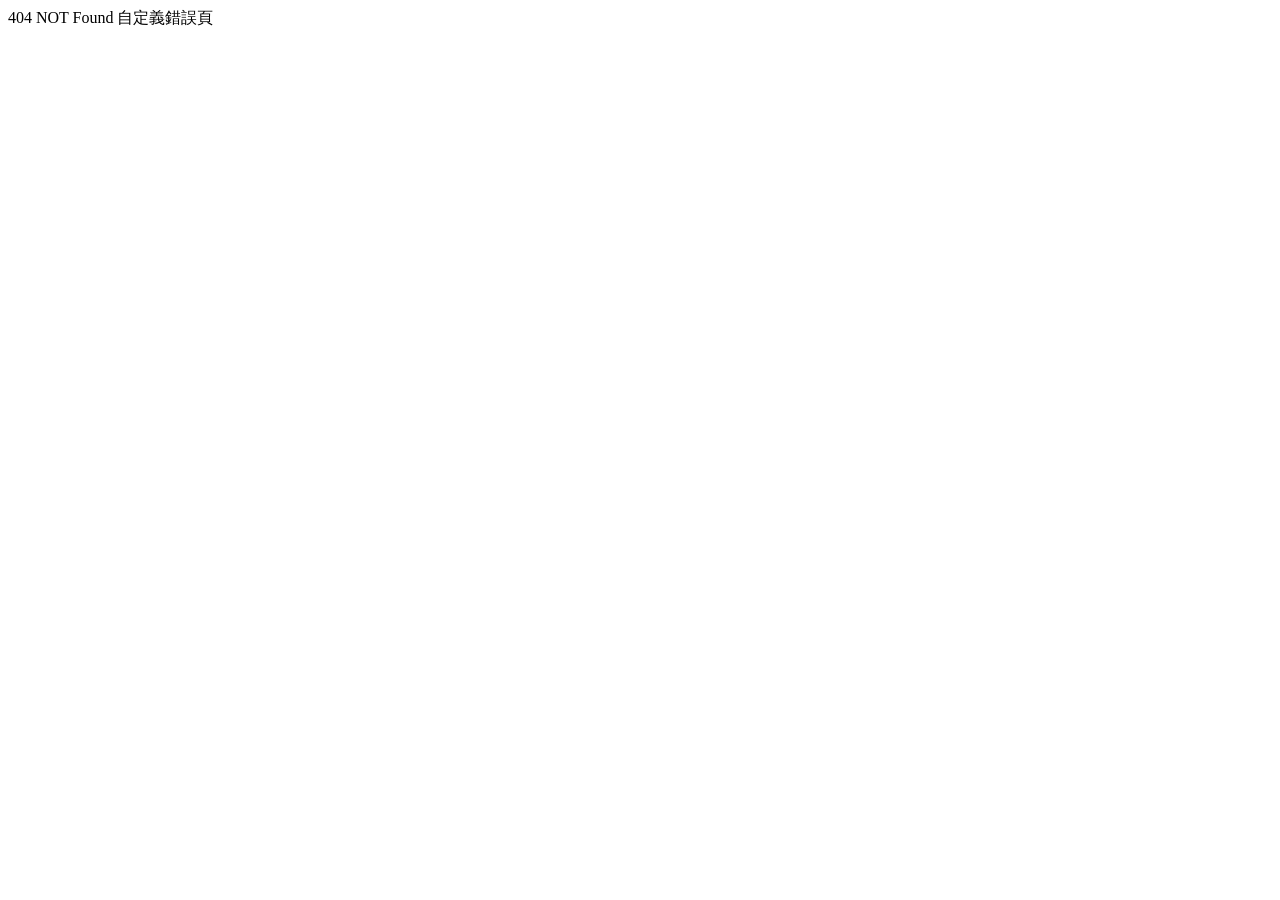
<file: src/main/resources/templates/error404.html>
<html>

<head>
	<title>Getting Started: Serving Web Content</title>
	<meta http-equiv="Content-Type" content="text/html; charset=UTF-8" />
</head>

<body>
	<span>
		404 NOT Found
		自定義錯誤頁
	</span>
</body>

</html>
</file>
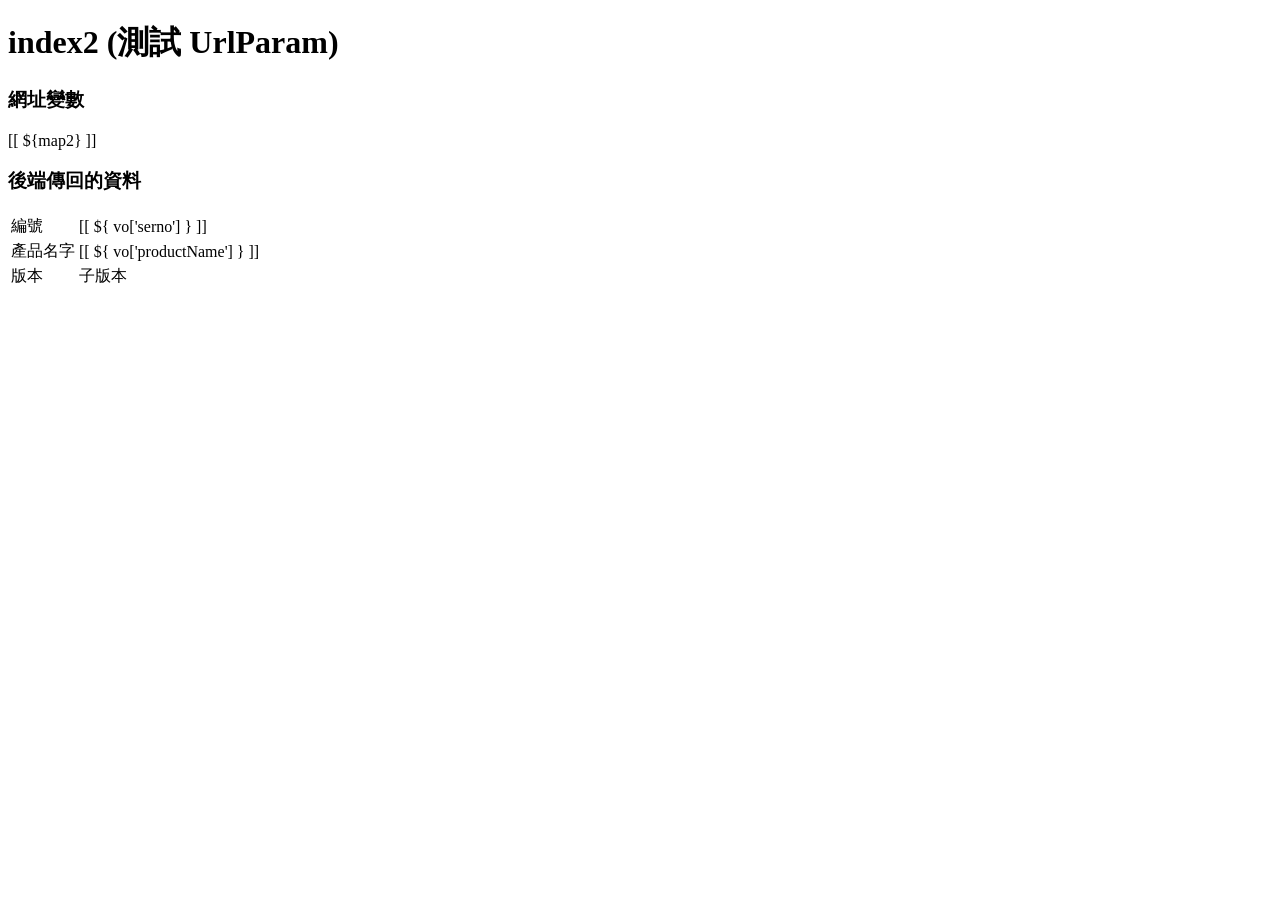
<file: src/main/resources/templates/index2.html>
<!DOCTYPE HTML>
<html>
<head> 
    <title>Getting Started: Serving Web Content</title> 
    <meta http-equiv="Content-Type" content="text/html; charset=UTF-8" />
</head>
<body>
	<h1>index2 (測試 UrlParam)</h1>
	<h3>網址變數</h3>
	<div>
		[[ ${map2} ]]
	</div>
	<h3>後端傳回的資料</h3>
<!--	點的寫法 GraalVM會報錯-->
	<table>
		<tr>
			<td>編號</td>
			<td>[[ ${ vo['serno'] } ]]</td>
		</tr>
		<tr>
			<td>產品名字</td>
			<td>[[ ${ vo['productName'] } ]]</td>
		</tr>
		<tr>
			<td>版本</td>
			<td th:each="subversion : ${vo.version}">
				<div>子版本　　　</div>
				<div th:text="${subversion}"></div>
			</td>
		</tr>
	</table>
</body>
</html>
</file>
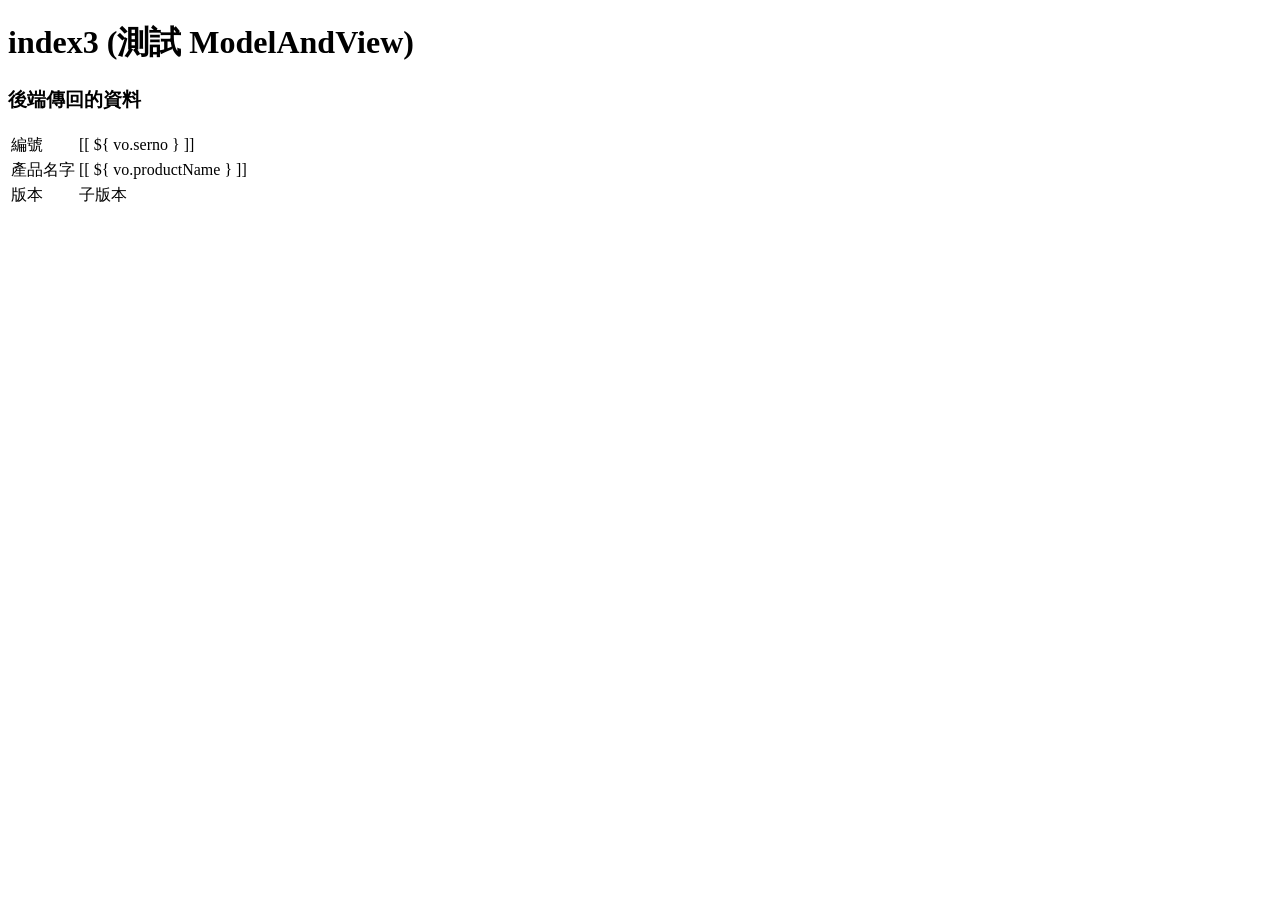
<file: src/main/resources/templates/index3.html>
<!DOCTYPE HTML>
<html>
<head> 
    <title>Getting Started: Serving Web Content</title> 
    <meta http-equiv="Content-Type" content="text/html; charset=UTF-8" />
</head>
<body>
	<h1>index3 (測試 ModelAndView)</h1>
	<h3>後端傳回的資料</h3>
	<table>
		<tr>
			<td>編號</td>
			<td>[[ ${ vo.serno } ]]</td>
		</tr>
		<tr>
			<td>產品名字</td>
			<td>[[ ${ vo.productName } ]]</td>
		</tr>
		<tr>
			<td>版本</td>
			<td th:each="subversion : ${vo.version}">
				<div>子版本　　　</div>
				<div th:text="${subversion}"></div>
			</td>
		</tr>
	</table>
</body>
</html>
</file>
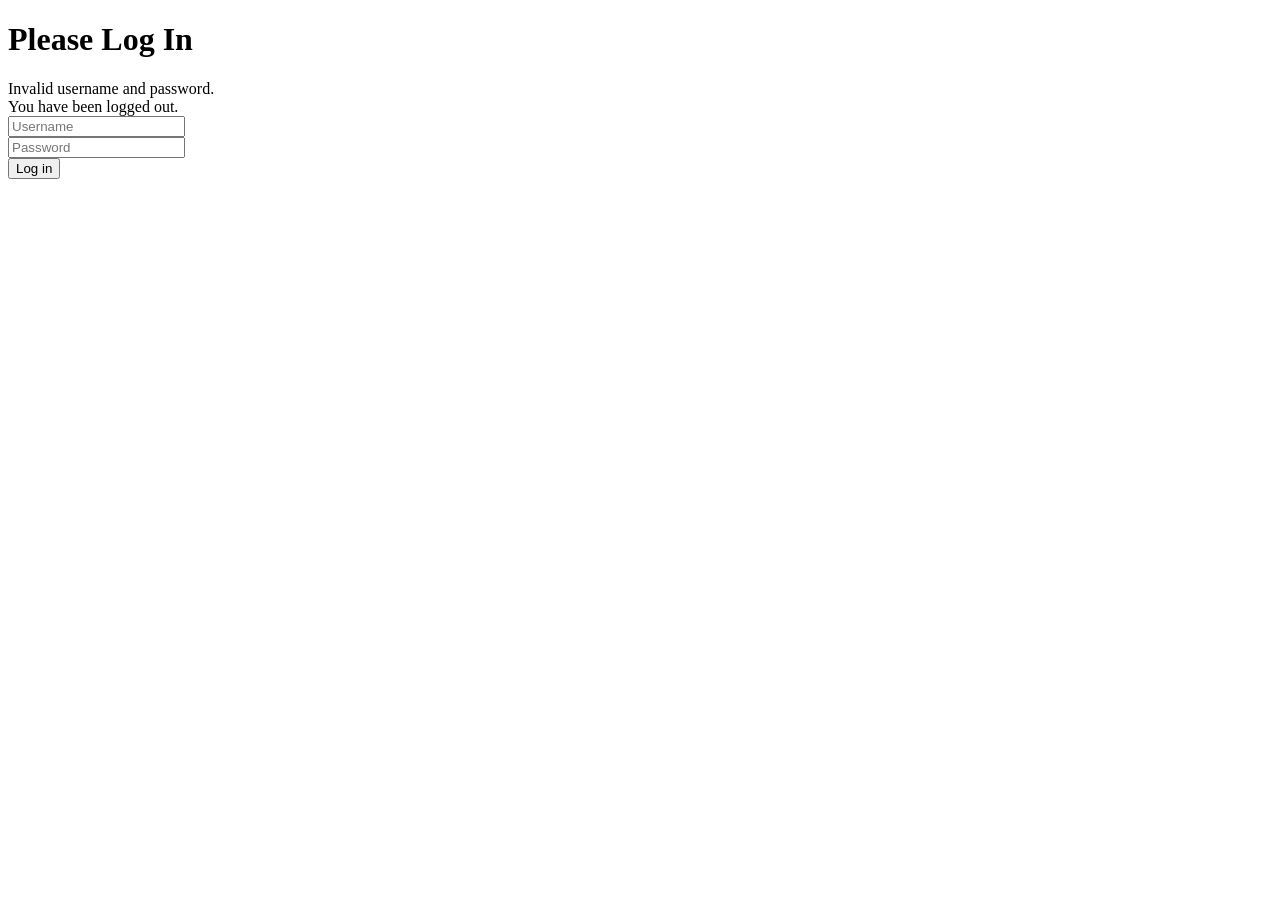
<file: src/main/resources/templates/ssologin.html>
<!DOCTYPE html>
<html xmlns="http://www.w3.org/1999/xhtml" xmlns:th="https://www.thymeleaf.org">
	<head>
		<title>Please Log In</title>
	</head>
	<body>
		<h1>Please Log In</h1>
		<div th:if="${param.error}">
			Invalid username and password.</div>
		<div th:if="${param.logout}">
			You have been logged out.</div>
		<form th:action="@{/ssologin}" method="post">
			<div>
			<input type="text" name="username" placeholder="Username"/>
			</div>
			<div>
			<input type="password" name="password" placeholder="Password"/>
			</div>
			<input type="submit" value="Log in" />
		</form>
	</body>
</html>
</file>
